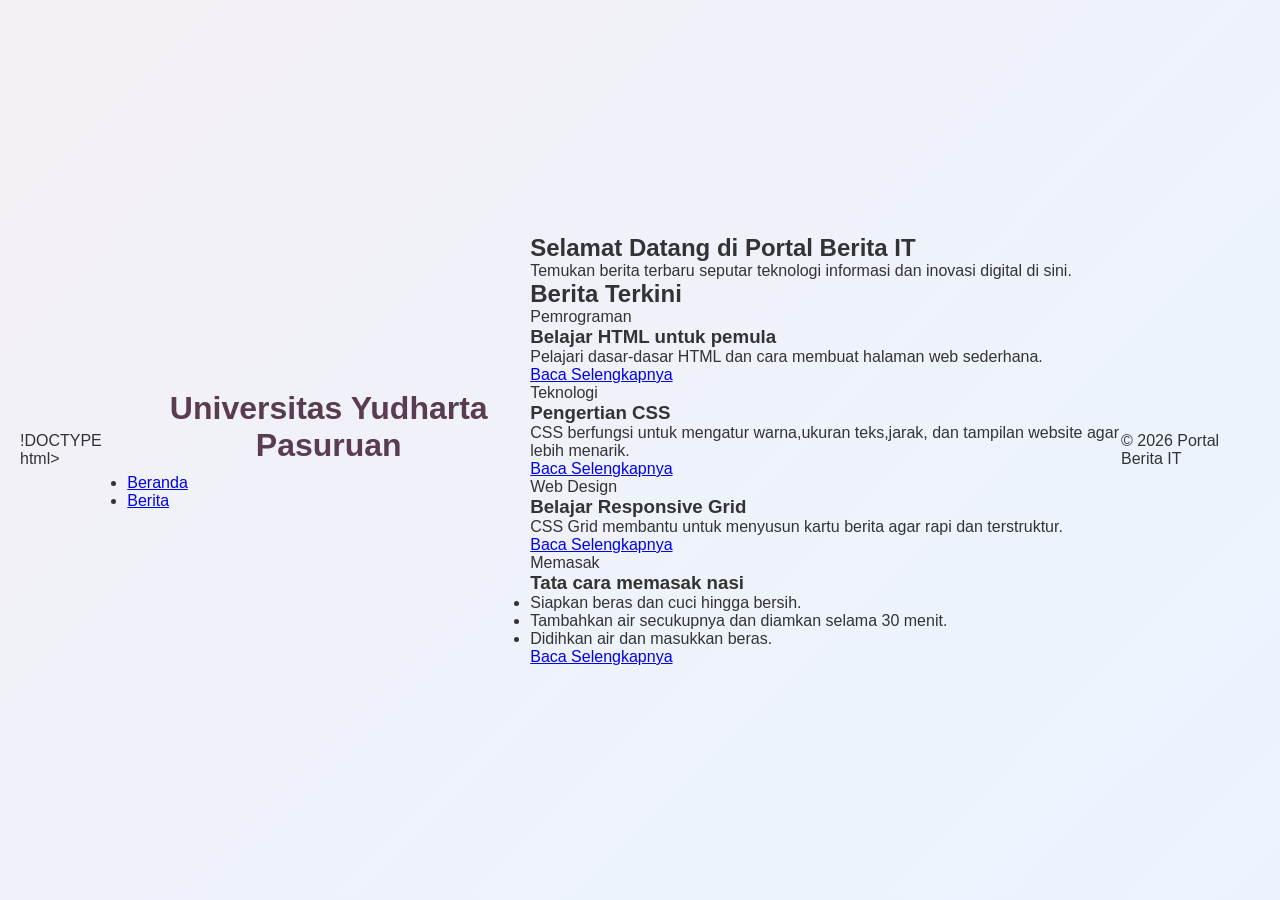
<file: index.html>
!DOCTYPE html>
<html>
<head>
    <meta charset="UTF-8">
    <meta name="viewport" content="width=device-width, initial-scale=1.0">
    <title>Portal Berita IT</title>
    <link rel="stylesheet" href="style.css">
</head>
<body>
<header>
    <div class="header-inner">
        <h1>Universitas Yudharta Pasuruan</h1>
        <nav>
            <ul>
                <li><a href="#">Beranda</a></li>
                <li><a href="#">Berita</a></li>
            </ul>
        </nav>
    </div>
</header>
<main>
    <section class="pembuka" id="beranda">
        <h2>Selamat Datang di Portal Berita IT</h2>
        <p>Temukan berita terbaru seputar teknologi informasi dan inovasi digital di sini.</p>
    </section>
    <section id="berita">
        <h2 class="grid-bagian">Berita Terkini</h2>
        <div class="grid-bagian">
            <!--Berita 1-->
            <article class="kartu-berita">
                <span class="kategori">Pemrograman</span>
                <h3>Belajar HTML untuk pemula</h3>
                <p>Pelajari dasar-dasar HTML dan cara membuat halaman web sederhana.</p>
                <a href="#beranda" class="tombol">Baca Selengkapnya</a>
            </article> 
            <!--Berita 2-->
            <article class="kartu-berita">
                <span class="kategori">Teknologi</span>
                <h3>Pengertian CSS </h3>
                <p>CSS berfungsi untuk mengatur warna,ukuran teks,jarak, dan tampilan website agar lebih menarik.</p>
                <a href="#beranda" class="tombol">Baca Selengkapnya</a>
            </article>
            <!--Berita 3-->
            <article class="kartu-berita">
                <span class="kategori">Web Design</span>
                <h3>Belajar Responsive Grid</h3>
                <p>CSS Grid membantu untuk menyusun kartu berita agar rapi dan terstruktur.</p>
                <a href="#beranda" class="tombol">Baca Selengkapnya</a>
            </article>
            <!--Berita 4-->
            <article class="kartu-berita">
                <span class="kategori">Memasak</span>
                <h3>Tata cara memasak nasi</h3>
                <ul>
                    <li>Siapkan beras dan cuci hingga bersih.</li>
                    <li>Tambahkan air secukupnya dan diamkan selama 30 menit.</li>
                    <li>Didihkan air dan masukkan beras.</li>
                </ul>
                <a href="#beranda" class="tombol">Baca Selengkapnya</a>
            </article>
        </div>
    </section>
</main>
<footer>
    <p>&copy; 2026 Portal Berita IT</p>
</footer>

</body>
</html>
</file>
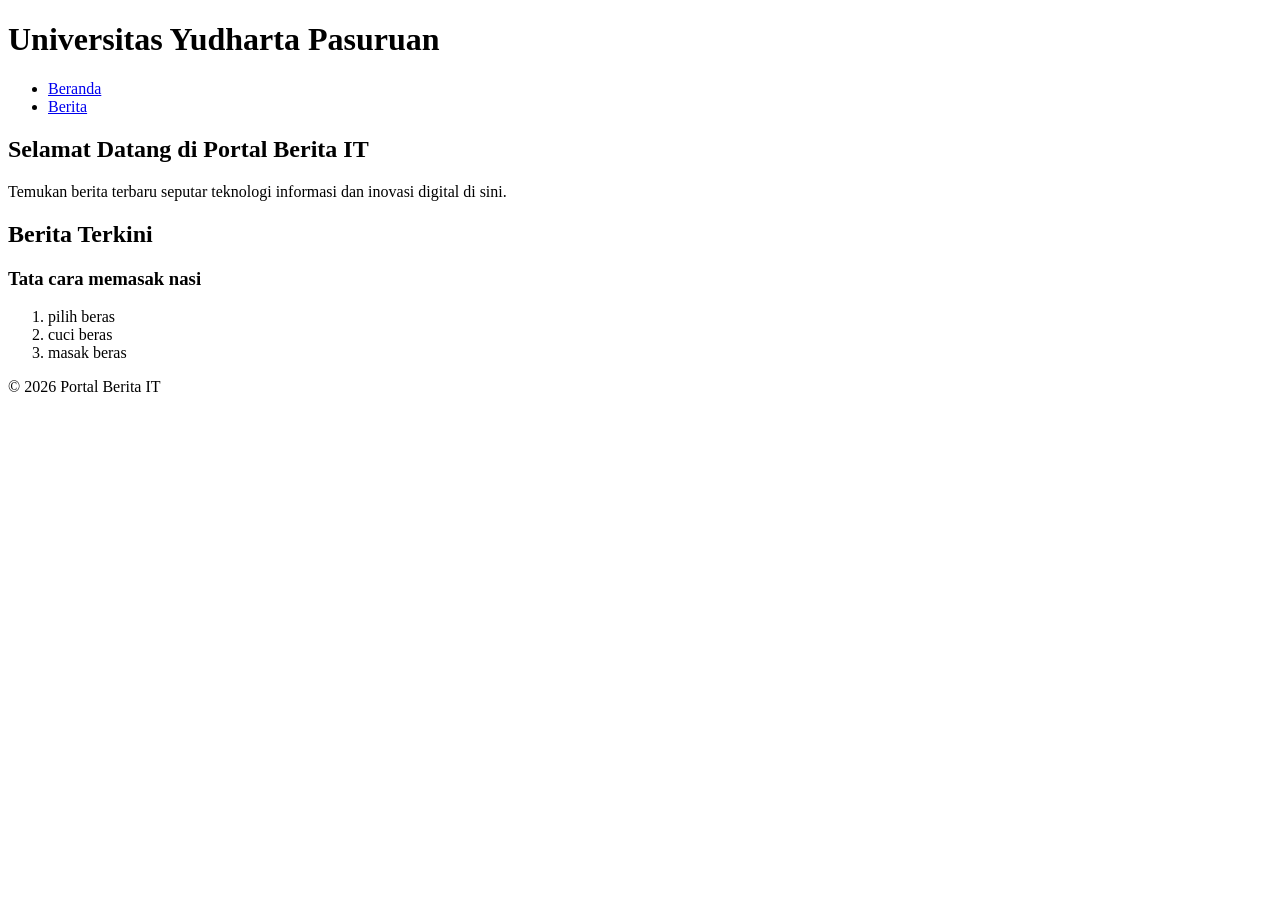
<file: 2index.html>
<!DOCTYPE html>
<html>
<head>
    <meta charset="UTF-8">
    <meta name="viewport" content="width=device-width, initial-scale=1.0">
    <title>Portal Berita IT</title>
</head>
<body>
<header>
    <h1>Universitas Yudharta Pasuruan</h1>
    <nav>
        <ul>
            <li><a href="home" target="_blank">Beranda</a></li>
            <li><a href="berita">Berita</a></li>
        </ul>
    </nav>
</header>
<main>
    <article>
        <h2>Selamat Datang di Portal Berita IT</h2>
        <p>Temukan berita terbaru seputar teknologi informasi dan inovasi digital di sini.</p>
    </article>
    <section>
        <h2>Berita Terkini</h2>
        <article>
            <h3>Tata cara memasak nasi</h3>
            <ol>
                <li>pilih beras</li>
                <li>cuci beras</li>
                <li>masak beras</li>
            </ol>
    </section>
</main>
<footer>
    <p>&copy; 2026 Portal Berita IT</p>
</footer>

</body>
</html>
</file>
<file: style.css>
* {
  box-sizing: border-box;
  margin: 0;
  padding: 0;
}

body {
  font-family: Arial, sans-serif;
  background: linear-gradient(135deg, #f4f0f5, #eaf4ff);
  min-height: 100vh;
  display: flex;
  align-items: center;
  justify-content: center;
  padding: 20px;
  color: #333;
}

.container {
  width: 100%;
  max-width: 550px;
  background: #fff;
  padding: 30px 25px;
  border-radius: 24px;
  box-shadow: 0 15px 35px rgba(0, 0, 0, 0.12);
}

h1 {
  text-align: center;
  margin-bottom: 10px;
  color: #5a3c52;
}

.subtitle {
  text-align: center;
  color: #666;
  margin-bottom: 20px;
  font-size: 14px;
}

form {
  display: flex;
  gap: 10px;
  margin-bottom: 15px;
}

input {
  flex: 1;
  padding: 12px 14px;
  border: 1px solid #d7c7d1;
  border-radius: 10px;
  font-size: 14px;
  outline: none;
}

input:focus {
  border-color: #a777b2;
  box-shadow: 0 0 0 3px rgba(167, 119, 178, 0.15);
}

button {
  padding: 12px 18px;
  border: none;
  border-radius: 10px;
  background: #7a5a8c;
  color: white;
  font-weight: bold;
  cursor: pointer;
  transition: background 0.2s ease;
}

button:hover {
  background: #674d78;
}

button:disabled {
  opacity: 0.7;
  cursor: not-allowed;
}

#status {
  min-height: 24px;
  text-align: center;
  font-size: 14px;
  color: #333;
  margin-bottom: 15px;
  overflow-wrap: anywhere;
}

.profile-card {
  text-align: center;
  background: #faf5fb;
  border: 1px solid #e9dfe9;
  border-radius: 18px;
  padding: 24px 18px;
}

.profile-card[hidden] {
  display: none;
}

.profile-card img {
  width: 110px;
  height: 110px;
  border-radius: 50%;
  object-fit: cover;
  border: 3px solid #d9bedf;
  margin-bottom: 12px;
}

.profile-card h2 {
  font-size: 22px;
  color: #4a2d44;
  margin-bottom: 6px;
  overflow-wrap: anywhere;
}

.login {
  color: #7b6d7a;
  font-size: 14px;
  margin-bottom: 12px;
}

.bio {
  color: #444;
  font-size: 14px;
  line-height: 1.6;
  margin-bottom: 16px;
  overflow-wrap: anywhere;
}

.repository {
  display: flex;
  flex-direction: column;
  gap: 8px;
  background: #e8f0ff;
  border-radius: 12px;
  padding: 12px;
  margin-bottom: 18px;
}

.repository span {
  font-size: 13px;
  color: #4f5d75;
}

.repository strong {
  font-size: 24px;
  color: #2d3b5c;
}

.profile-card a {
  display: inline-block;
  text-decoration: none;
  background: #3a86ff;
  color: white;
  padding: 10px 16px;
  border-radius: 10px;
  font-weight: bold;
}

.profile-card a:hover {
  background: #2f73db;
}

@media (max-width: 600px) {
  .container {
    padding: 22px 18px;
  }

  form {
    flex-direction: column;
  }

  button {
    width: 100%;
  }
}
</file>
